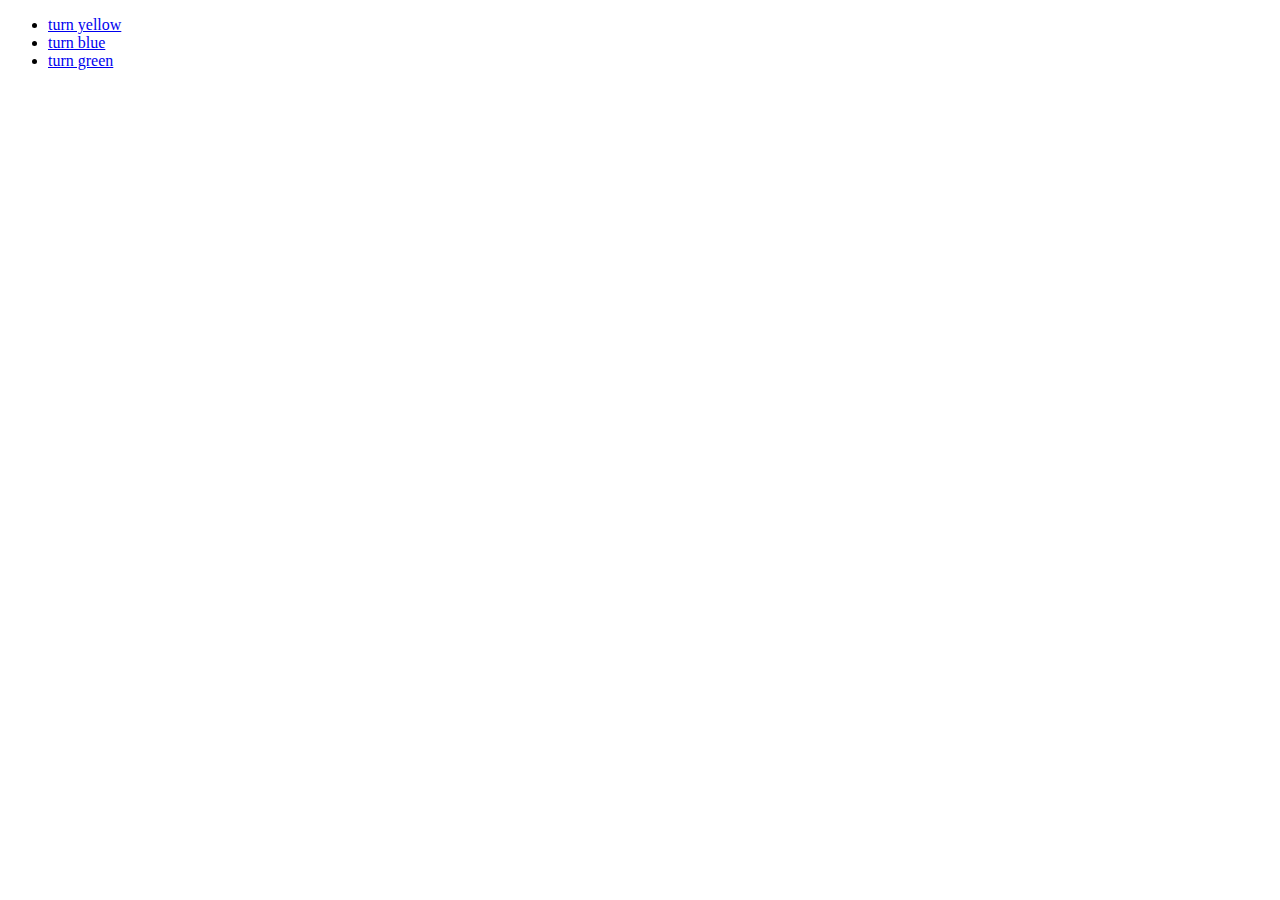
<file: Note/Framework/Route/code/index.html>
<!DOCTYPE html>
<html lang="en">

<head>
    <meta charset="UTF-8">
    <meta name="viewport" content="width=device-width, initial-scale=1.0">
    <meta http-equiv="X-UA-Compatible" content="ie=edge">
    <title>Document</title>
</head>

<body>
    <ul>
        <li><a href="/">turn yellow</a></li>
        <li><a href="/blue">turn blue</a></li>
        <li><a href="/green">turn green</a></li>
    </ul>
    <script>
        class Routers {
            constructor() {
                this.routes = {};
                this._bindPopState();
            }
            init(path) {
                history.replaceState({
                    path: path
                }, null, path);
                this.routes[path] && this.routes[path]();
            }

            route(path, callback) {
                this.routes[path] = callback || function () {};
            }

            go(path) {
                history.pushState({
                    path: path
                }, null, path);
                this.routes[path] && this.routes[path]();
            }
            _bindPopState() {
                window.addEventListener('popstate', e => {
                    const path = e.state && e.state.path;
                    this.routes[path] && this.routes[path]();
                });
            }
        }

        window.Router = new Routers();
        Router.init(location.pathname);
        const content = document.querySelector('body');
        const ul = document.querySelector('ul');

        function changeBgColor(color) {
            content.style.backgroundColor = color;
        }

        Router.route('/', function () {
            changeBgColor('yellow');
        });
        Router.route('/blue', function () {
            changeBgColor('blue');
        });
        Router.route('/green', function () {
            changeBgColor('green');
        });

        ul.addEventListener('click', e => {
            if (e.target.tagName === 'A') {
                e.preventDefault();
                Router.go(e.target.getAttribute('href'));
            }
        });
    </script>
</body>

</html>
</file>
